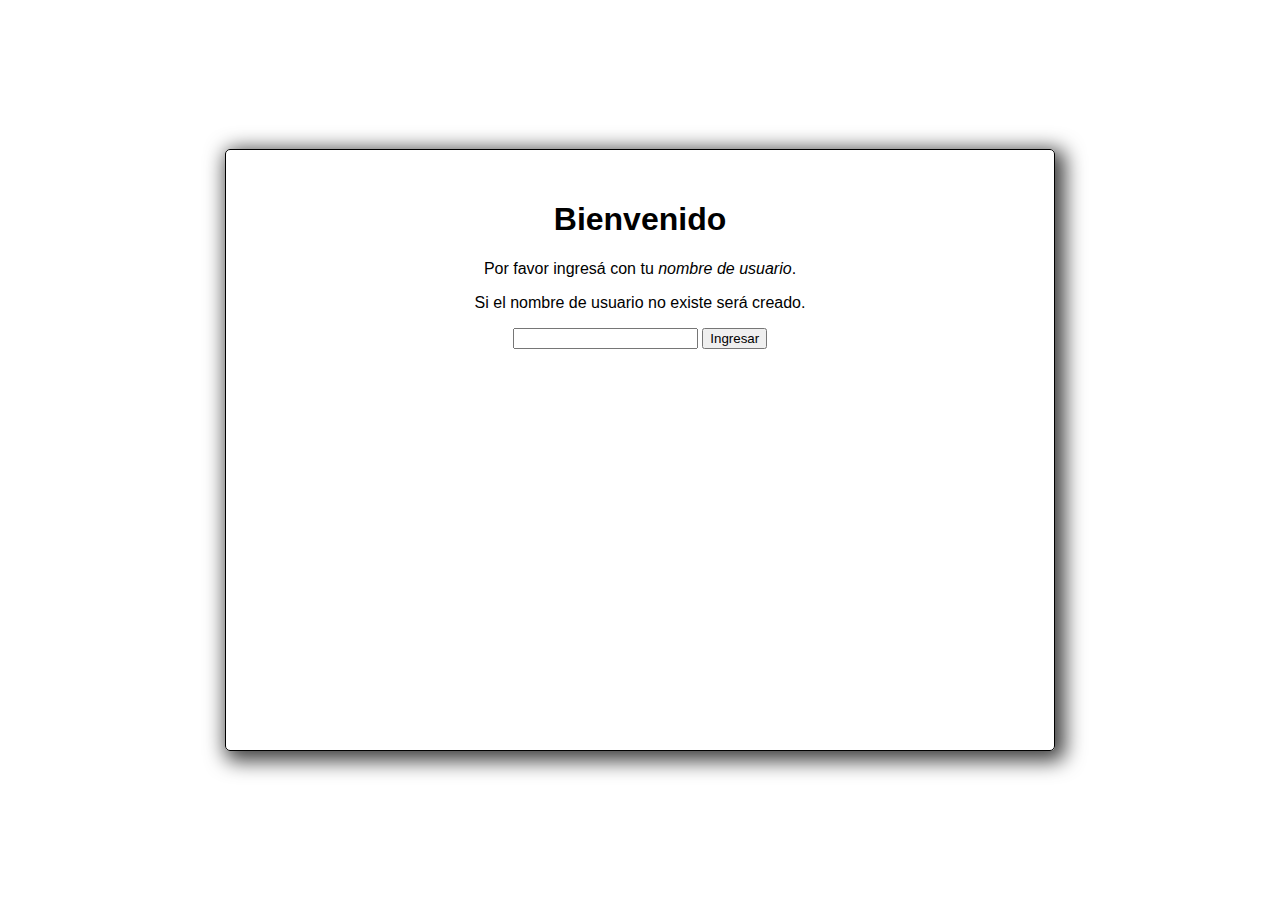
<file: index.html>
<!DOCTYPE html>
<html>
  <head>
    <meta charset="utf8">
    <link rel="stylesheet" href="style.css" />
  </head>

  <body>
    <main id="app">
    </main>
    
    <script data-require="jquery@*" data-semver="3.1.1" src="https://ajax.googleapis.com/ajax/libs/jquery/3.1.1/jquery.min.js"></script>
    <script src="utils/cargarScripts.js"></script>
    <script src="app/main.js"></script>
  </body>

</html>
</file>
<file: style.css>
#app {
    font-family: Verdana, Geneva, Tahoma, sans-serif;
    padding: 30px;
    position: absolute;
    min-width: 60%;
    min-height: 60%;
    left: 50%;
    top: 50%;
    transform: translate(-50%, -50%);
    border: 1px black solid;
    border-radius: 5px;
    -webkit-box-shadow: 5px 5px 20px 5px rgba(0,0,0,0.75);
    -moz-box-shadow: 5px 5px 20px 5px rgba(0,0,0,0.75);
    box-shadow: 5px 5px 20px 5px rgba(0,0,0,0.75);
    text-align: center;
}

#login {
    margin-bottom: 20px;
}

#mensajes {
    line-height: 30px;
}

#spinner {
    height: 30px;
    width: 30px;
    display: none;
    vertical-align: middle;
}

#datosUsuario {
    padding: 10px;
    border-radius: 5px;
    background-color: lavender;
    text-align: right;
    position: relative;
    right: 0px;
    top: 0px;
}

#nombreUsuario {
    font-weight: bold;
}
</file>
